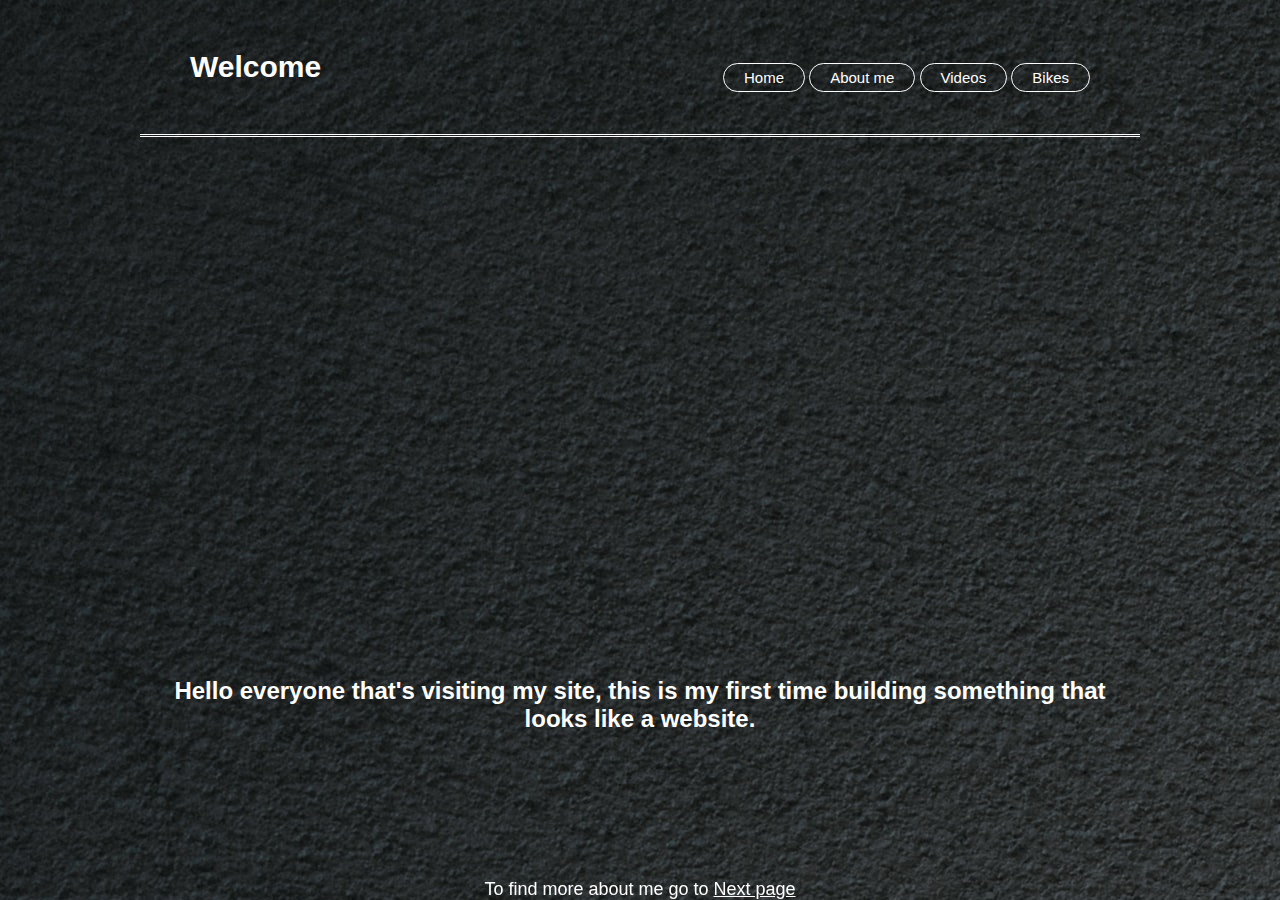
<file: index.html>
<DOCTYPE HTML>
<html>
<head>
	<title>EBweb</title>
		<link rel="stylesheet" href="EBweb.css">
		<meta name="viewport" content="width=device-width, initial-scale=1">
		<title> EBweb </title>
</head>

<body>
	 <div id="container">
	
<header>
				
				<div class="header">
			<h1>Welcome</h1>
			</div>
				
				<nav>
						<ul>
						<li><a href="index.html">Home</a></li>
										<li><a href="Aboutme.html">About me </a></li>
											<li><a href="Videos.html"> Videos</a></li>
												<li><a href="Bikes.html"> Bikes</a></li>
						</ul>
						
					</nav>
					
					
					</header>
<main>
 <div id="container">


<div class="videovieta">
					<iframe width="1000" height="540" src="https://www.youtube.com/embed/OOL1mq7h3Bs"
					frameborder="0" allow="accelerometer; autoplay; clipboard-write; encrypted-media; gyroscope;
					picture-in-picture" allowfullscreen></iframe>
<div class="two-column">
			
									
<h2> Hello everyone that's visiting my site, this is my first time building something that looks like a website.</h2>


</main>
</div>
<footer> 
<p>To find more about me go to <a href="Aboutme.html">Next page</a> </p>
</footer>
<body>
</html>



















</body>

</html>
</file>
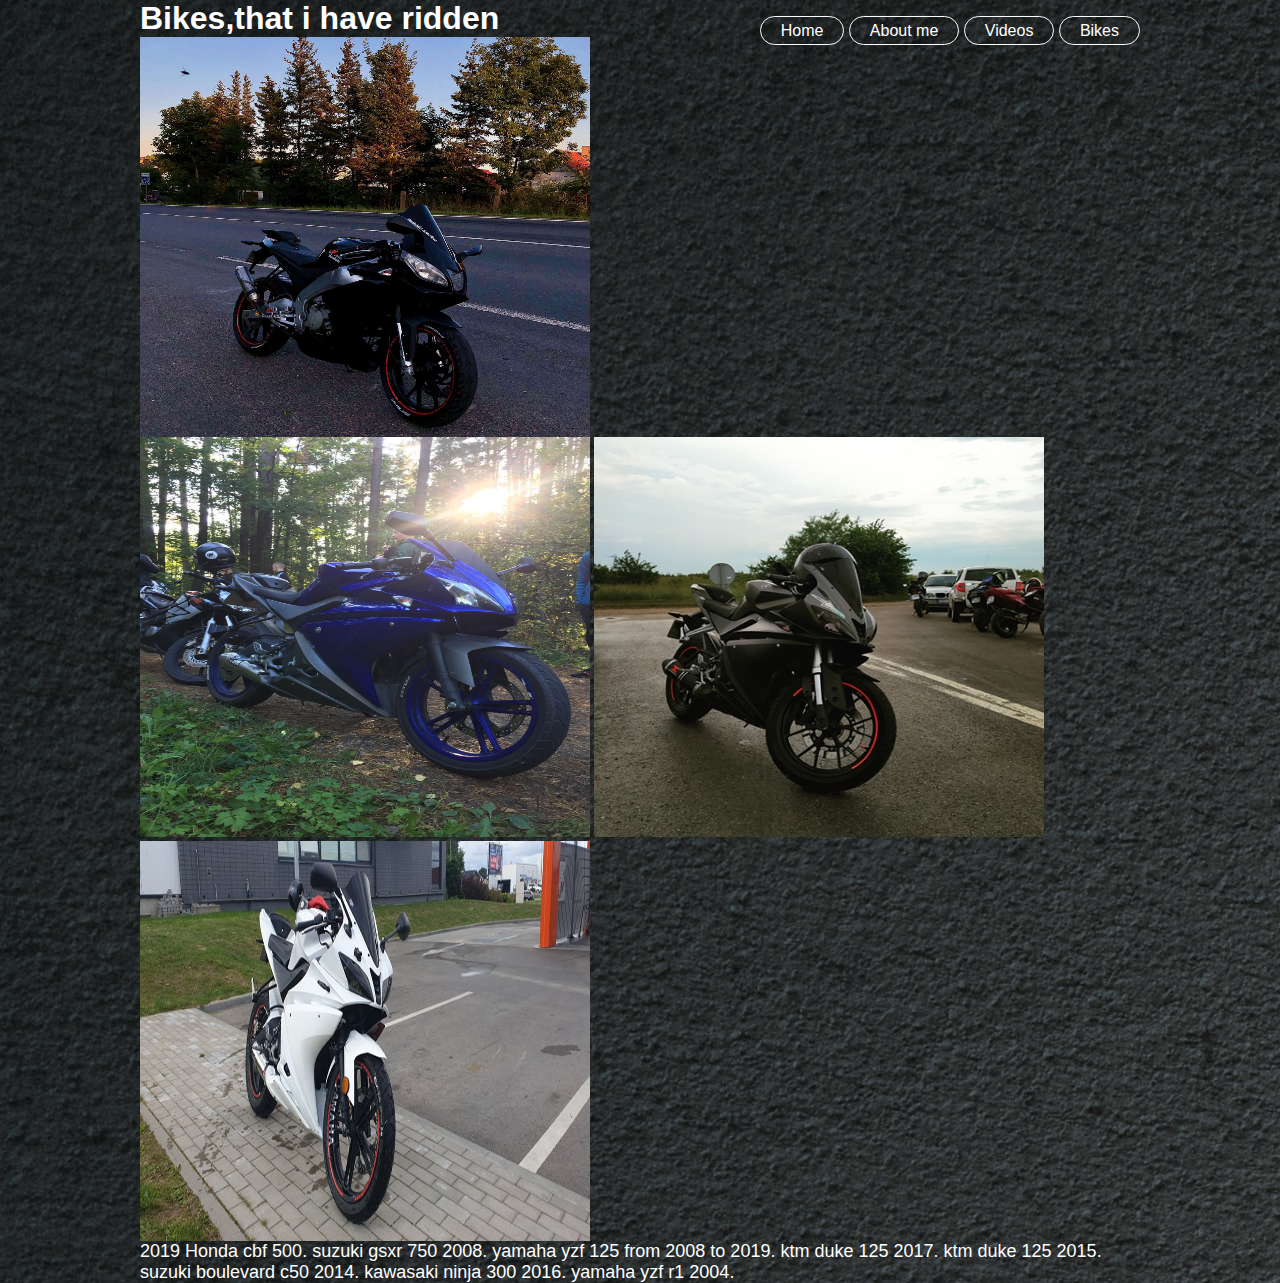
<file: Bikes.html>
<DOCTYPE HTML>
<html>

<head>
<title>EBweb</title>
		<link rel="stylesheet" href="EBweb.css">
		<meta name="viewport" content="width=device-width, initial-scale=1">
</head>

<body>
	<div id="container">
		<div class="Videos">
 
				<h1>Bikes,that i have ridden</h1>
				
					
					<nav>
						<ul>
						<li><a href="index.html">Home</a></li>
										<li><a href="Aboutme.html">About me </a></li>
											<li><a href="Videos.html"> Videos</a></li>
												<li><a href="Bikes.html"> Bikes</a></li>
						</ul>
						</div>
					</nav>
					
					 <div class="bikes">
					  <img src="4.jpg" width="450px" height="400px" class="float-img"/>
					 <img src="1.jpg" width="450px" height="400px">
					<img src="5.jpg" width="450px" height="400px">
					<img src="6.jpg" width="450px" height="400px">
					<p>	2019 Honda cbf 500.
					suzuki gsxr 750 2008.
					yamaha yzf 125 from 2008 to 2019.
					ktm duke 125 2017.
					ktm duke 125 2015.
					suzuki boulevard c50 2014.
					kawasaki ninja 300 2016.
					yamaha  yzf r1 2004. </p>
					</div>
					</div>
	</body>
<main>
</file>
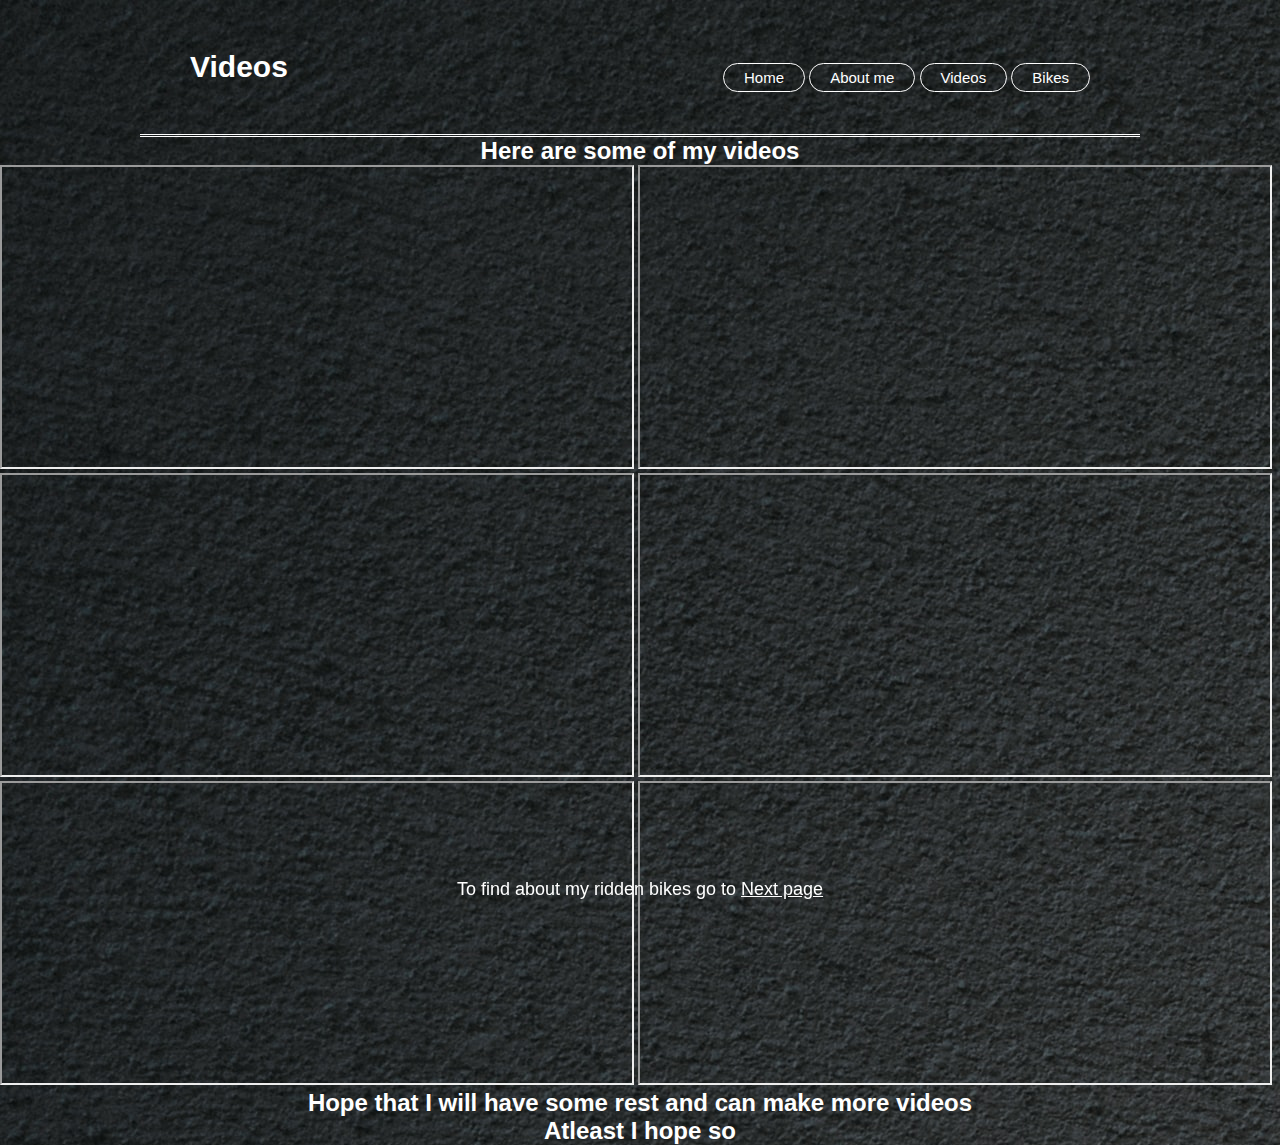
<file: Videos.html>
<DOCTYPE HTML>
<html>
<head>
	<title>EBweb</title>
		<link rel="stylesheet" href="EBweb.css">
		<meta name="viewport" content="width=device-width, initial-scale=1">
</head>

<body>
	<div id="container">
		<div class="Videos">
 
		<header>
				<h1>Videos</h1>
					<nav>
						<ul>
						<li><a href="index.html">Home</a></li>
										<li><a href="Aboutme.html">About me </a></li>
											<li><a href="Videos.html"> Videos</a></li>
												<li><a href="Bikes.html"> Bikes</a></li>
						</ul>
					</nav>
					</header>
					</div>
<main>

					
									</div>
									<h2> Here are some of my videos</H2>
									</div>
										<div id="video">
										<iframe width="630" height="300" src="https://www.youtube-nocookie.com/embed/c2MH-lRH_Jg" 
										frameborder="1em" allow="accelerometer;
										autoplay; clipboard-write; encrypted-media; gyroscope; picture-in-picture" 
										allowfullscreen></iframe>
										
										<iframe width="630" height="300" src="https://www.youtube.com/embed/U8m1zj7kUI0" frameborder="1em"
										allow="accelerometer;
										autoplay; clipboard-write; encrypted-media; gyroscope; picture-in-picture" allowfullscreen></iframe>
										
										<iframe width="630" height="300" src="https://www.youtube.com/embed/GatIpvTyEEI" frameborder="1em" 
										allow="accelerometer; autoplay; clipboard-write; encrypted-media; gyroscope; picture-in-picture" 
										allowfullscreen></iframe>
										
										<iframe width="630" height="300" src="https://www.youtube.com/embed/Zj_GU70xtCc" frameborder="1em"
										allow="accelerometer; autoplay; clipboard-write; 
										encrypted-media; gyroscope; picture-in-picture" allowfullscreen></iframe>
										
										<iframe width="630" height="300" src="https://www.youtube.com/embed/WJj3Uhp5kno" frameborder="1em" 
										allow="accelerometer;
										autoplay; clipboard-write; encrypted-media; gyroscope; picture-in-picture" allowfullscreen></iframe>
										<iframe width="630" height="300" src="https://www.youtube.com/embed/mcK5-7C0X84" frameborder="1em" allow="accelerometer;
										autoplay; clipboard-write; encrypted-media; gyroscope; picture-in-picture" allowfullscreen></iframe>
										<div id="kalba2">
										<h2> Hope that I will have some rest and can make more videos</h2>
										<h2> Atleast I hope so</h2>

										</div>
			</div>

</main>
<footer>
<p>To find about my ridden bikes go to <a href="Bikes.html">Next page</a> </p>
</footer>
</body>
</html>


















</body>

</html>
</file>
<file: EBweb.css>
*{
	margin: 0;
	padding: 0;
	font-family: 'Montserrat', sans-serif;
}

body {

	 background-image: url("greybackground.jpg");
	 background-repeat: no-repeat;
	 background-size:covered;
		background-color: black;
}


header{
	background-image: ; 
	margin-top: 0;
	text-align: top-left;
	padding: 50px;
	color:white;
	font-size: 15px;
	background-size: cover;
	background-position: center;
	border-bottom-style: double;
	
}
ul{
	list-style: none;
	float: right;
	margin-top: -15px;
}
ul li{
	display: inline-block;
}

ul li a{
	text-decoration: none;
	color: #fff;
	padding: 5px 20px;
	border: 1px solid #fff;
	border-radius: 15px;
}
 a{
	 color: white;
	 
 }
	 
	 a:hover{
		 background-color: red;
		 cursor: pointer;
	 }

main{
	background-position: center;
	margin-left: 0;
	margin-right: 0;
	
}
#container{
width: 1000px;
margin-left: auto;
margin-right:auto;
background: ;

}


h2{
	color: white;
	margin-left: auto;
	margin-right:auto;
	text-align: center;

}
p{
	font-size: large;
	color: white;
	
	
}
footer {
   position: fixed;
   left: 0;
   bottom: 0;
   width: 100%;
   background-color: ;
   color: white;
   text-align: center;
   font-size: 30px;
}
#kalba {
	text-align: right;
	color: white;
	display: block;
  margin-top: 1em;
  margin-bottom: 1em;
  margin-left: 0;
  margin-right: 0;
}

h3{
color: white;
	margin-left: auto;
	margin-right:auto;
	text-align: center;
}

h1{
	color: white;
}
bikes{
	display: flex;
  align-items: center;
}
float-img{
	float: right;
	
	margin-bottom:5px;
	margin-right:10px;
}
</file>
